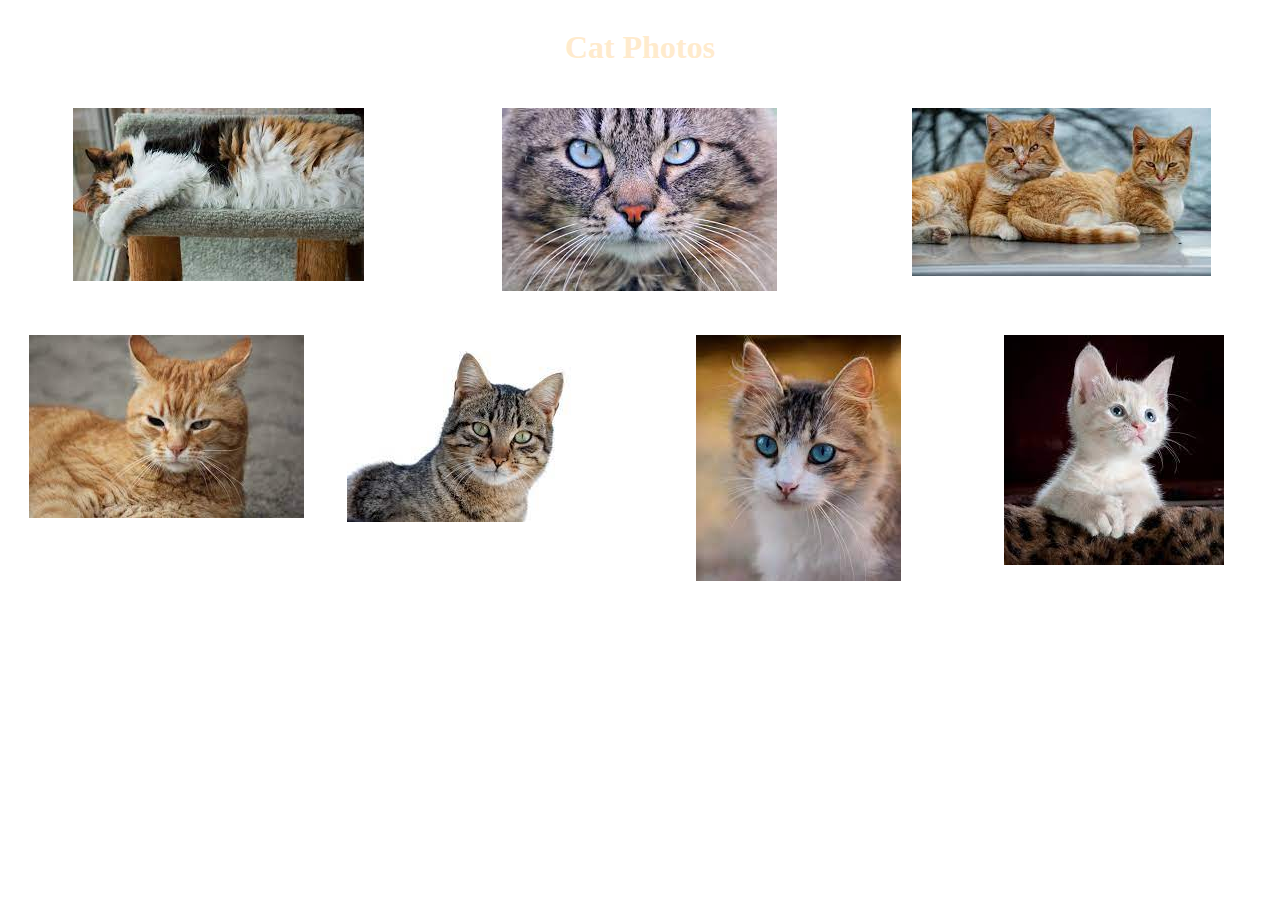
<file: catPhotos.html>
<!DOCTYPE html>
<html lang="en">
<head>
    <link rel="stylesheet" href="styles.css">
    <meta charset="UTF-8">
    <meta name="viewport" content="width=device-width, initial-scale=1.0">
    <title>CatPhotoApp</title>
</head>
<body>
    <div>
        <h1>Cat Photos</h1>
    </div>
    <div>
        <section class="flex-grid">
            <div class="catImg"><img src="/img/1.jpeg" alt="1" /></div>
            <div class="catImg"><img src="/img/2.jpeg" alt="2" /></div>
            <div class="catImg"><img src="/img/3.jpeg" alt="3" /></div>
            <div class="catImg"><img src="/img/4.jpeg" alt="4" /></div>
            <div class="catImg"><img src="/img/5.jpeg" alt="5" /></div>
            <div class="catImg"><img src="/img/6.jpeg" alt="6" /></div>
            <div class="catImg"><img src="/img/7.jpeg" alt="7" /></div>
        </section>
    </div>
</body>
</html>
</file>
<file: styles.css>
body {
  display: flex;
  background-image: url(https://images.rawpixel.com/image_800/cHJpdmF0ZS9sci9pbWFnZXMvd2Vic2l0ZS8yMDIyLTA1L25zMTQ2NTEtaW1hZ2Uta3d2eWQybmIuanBn.jpg);
  background-size: cover;
  background-attachment: fixed;
  background-position: center;
  text-align: center;
  flex-direction: column;
  color: blanchedalmond;
}

a {
  color: inherit;
}

nav ul {
  list-style-type: none;
}

nav li {
  width: 50%;
  display: inline-block;
  font-size: 25px;
}

nav.navbar {
  display: flex;
  white-space: nowrap;
  max-width: 1200px;
  margin: 0 auto;
  padding: 0;
}

div.catPhotosMain {
  display: flex;
  flex-direction: column;
  justify-content: center;
  align-items: center;
}

ul {
  max-width: 1200px;
  list-style-type: none;
  padding: 0;
}

ol {
  max-width: 1200px;
  list-style-type: none;
  padding: 0;
}

.flex-grid {
  display: flex;
  flex-wrap: wrap;
  flex-direction: row;
  justify-content: space-around;
}

.catImg {
  flex: 1;
  margin: 20px;
  width: 32%;
}

.catList {
  display: flex;
  flex-direction: column;
  align-items: center;
}
</file>
